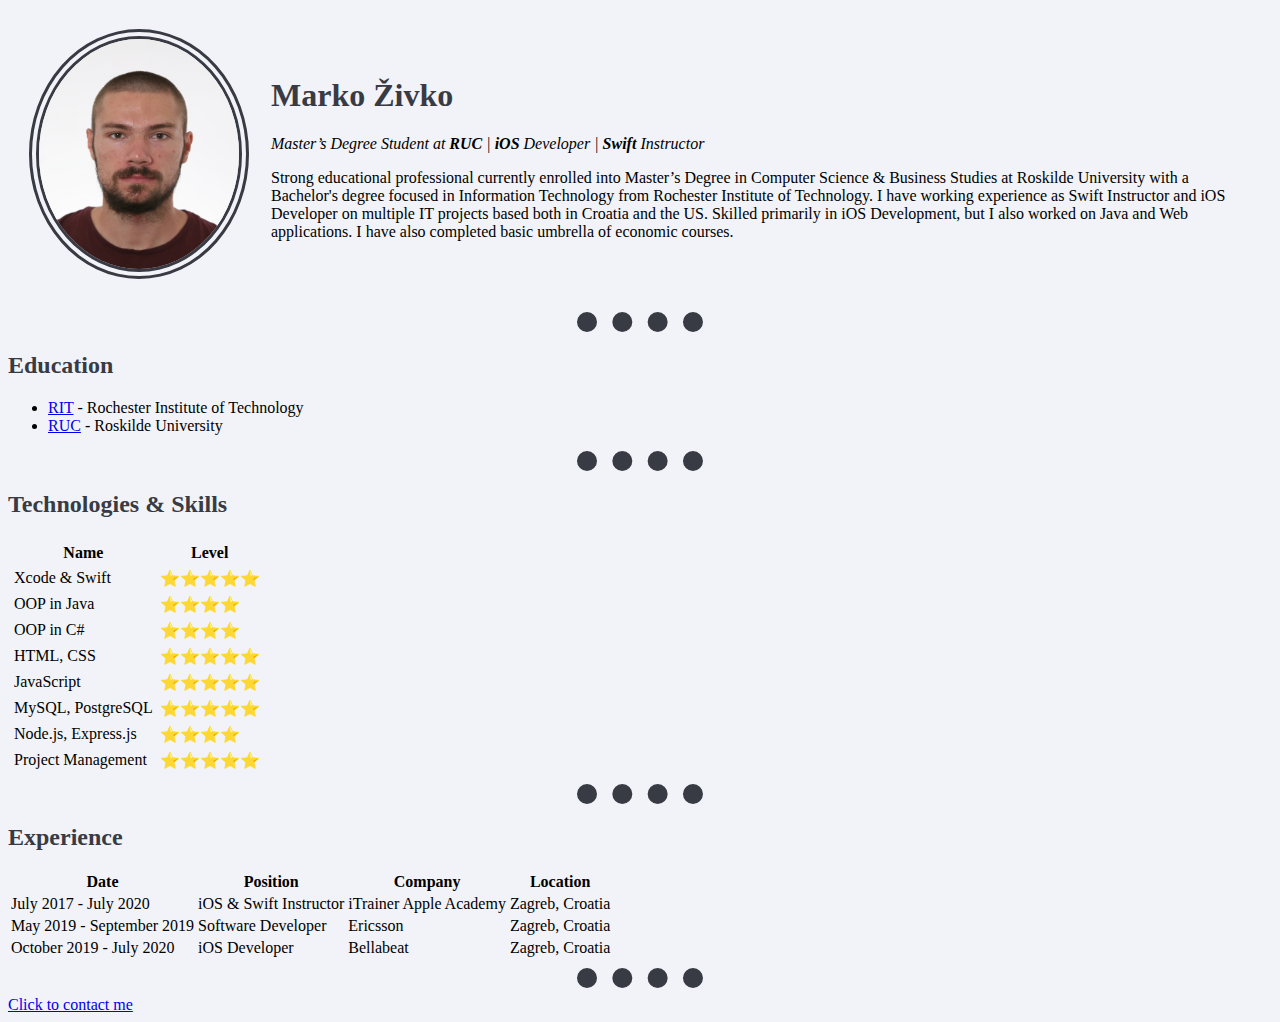
<file: index.html>
<!DOCTYPE html>
<html>
    <head>
        <meta charset = "utf8">
        <title>Marko's personal page</title>
        <!-- external CSS -->
        <link rel="stylesheet" href="css/styles.css">

        <!-- this is internal CSS example
        <style>
            body { 
                background-color: #f1f3f8;
            }
            hr { 
                border-style: dotted none none;
                border-color: black;
                border-width: 20px;
                width: 10%;
            }
        </style>
        -->
    </head>

    <!-- this is a inline CSS example-->
    <!--<body style="background-color:#d6e0f0">-->
    <body>
        <table cellspacing="20">
            <tbody>
                <tr>
                    <td><img id="profile-image" src="assets/marko.jpg" alt="Marko's profile picture" height="230" width="200"></td>
                    <td><h1>Marko Živko</h1>
                        <p><em>Master’s Degree Student at <strong>RUC</strong> |  <strong>iOS</strong> Developer | <strong>Swift</strong>  Instructor</em></p>
                        <p>Strong educational professional currently enrolled into Master’s Degree in Computer Science & Business Studies at Roskilde University with a Bachelor's degree focused in Information Technology from Rochester Institute of Technology.
                            I have working experience as Swift Instructor and iOS Developer on multiple IT projects based both in Croatia and the US.
                            Skilled primarily in iOS Development, but I also worked on Java and Web applications. I have also completed basic umbrella of economic courses. </p></td>
                </tr>
            </tbody>
        </table>
        
        <hr>

        <h2>Education</h2>
        <ul>
            <li><a href="https://www.rit.edu/">RIT</a> - Rochester Institute of Technology</li>
            <li><a href="https://www.ruc.dk/">RUC</a> - Roskilde University</li>
        </ul>
        <hr>

        <h2>Technologies & Skills</h2>
        <table cellspacing="5">
            <thead>
                <tr>
                    <th>Name</th>
                    <th>Level</th>
                </tr>
            </thead>
            <tbody>
                <tr>
                    <td>Xcode & Swift</td>
                    <td>⭐️⭐️⭐️⭐️⭐️</td>
                </tr>
                <tr>
                    <td>OOP in Java</td>
                    <td>⭐️⭐️⭐️⭐️</td>
                </tr>
                <tr>
                    <td>OOP in C#</td>
                    <td>⭐️⭐️⭐️⭐️</td>
                </tr>
                <tr>
                    <td>HTML, CSS</td>
                    <td>⭐️⭐️⭐️⭐️⭐️</td>
                </tr>
                <tr>
                    <td>JavaScript</td>
                    <td>⭐️⭐️⭐️⭐️⭐️</td>
                </tr>
                <tr>
                    <td>MySQL, PostgreSQL</td>
                    <td>⭐️⭐️⭐️⭐️⭐️</td>
                </tr>
                <tr>
                    <td>Node.js, Express.js</td>
                    <td>⭐️⭐️⭐️⭐️</td>
                </tr>
                <tr>
                    <td>Project Management</td>
                    <td>⭐️⭐️⭐️⭐️⭐️</td>
                </tr>
            </tbody>
        </table>
        <hr>

        <h2>Experience</h2>
        <!-- this is a comment saying border style in HTML is depricated
        do not use it, it will be changed later when CSS is entoduced-->
        <!-- <table border="1">-->
        <table>
            <thead>
                <tr>
                    <th>Date</th>
                    <th>Position</th>
                    <th>Company</th>
                    <th>Location</th>
                </tr>
            </thead>
            <tbody>
                <tr>
                    <td>July 2017 - July 2020</td>
                    <td>iOS & Swift Instructor</td>
                    <td>iTrainer Apple Academy</td>
                    <td>Zagreb, Croatia</td>
                </tr>
                <tr>
                    <td>May 2019 - September 2019</td>
                    <td>Software Developer</td>
                    <td>Ericsson</td>
                    <td>Zagreb, Croatia</td>
                </tr>
                <tr>
                    <td>October 2019 - July 2020</td>
                    <td>iOS Developer</td>
                    <td>Bellabeat</td>
                    <td>Zagreb, Croatia</td>
                </tr>
            </tbody>
        </table>
        <hr>
        <a href="contact.html">Click to contact me</a>

    </body>
</html>
</file>
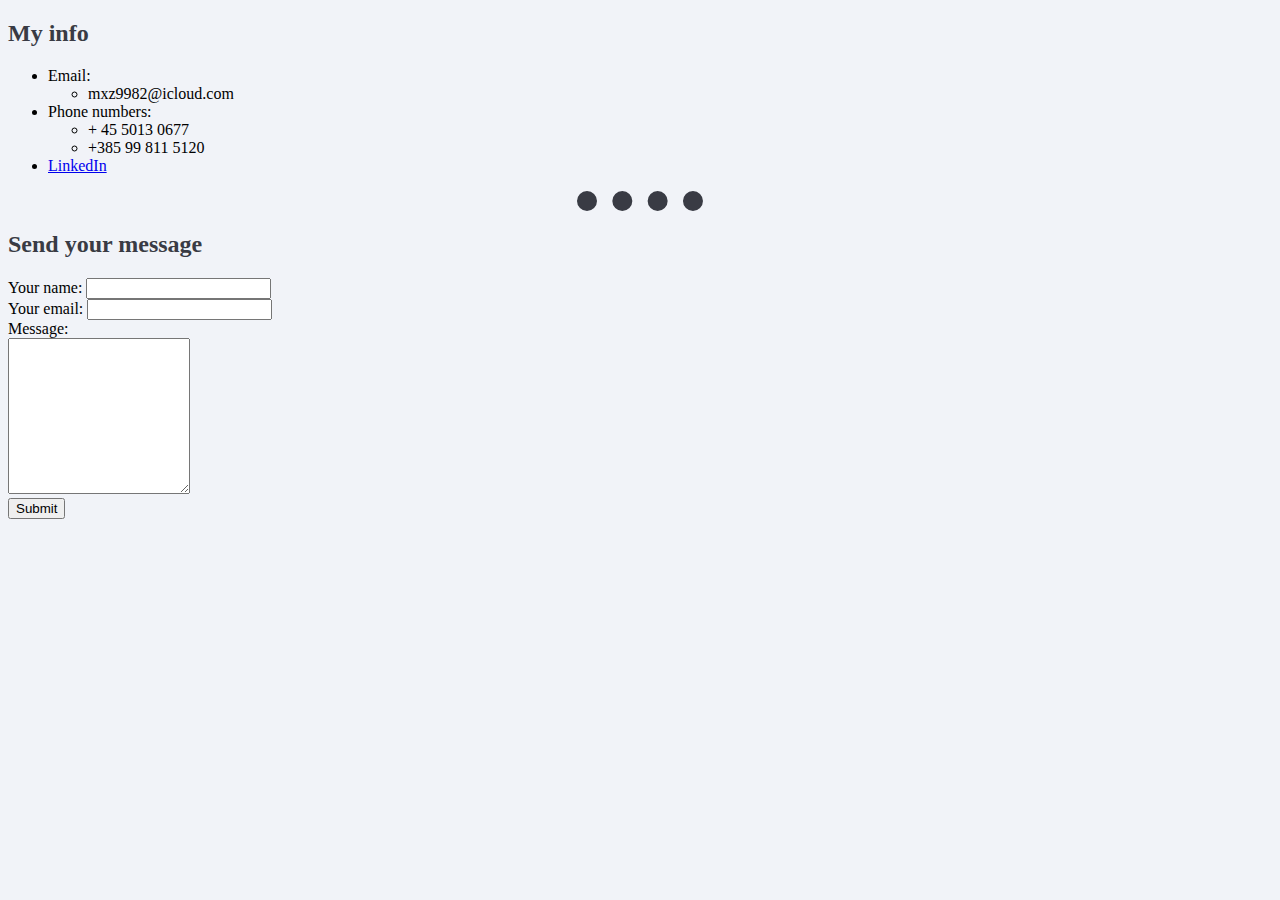
<file: contact.html>
<!DOCTYPE html>
<html lang="en">
  <head>
    <meta charset="UTF-8" />
    <meta name="viewport" content="width=device-width, initial-scale=1.0" />
    <title>Contact Marko</title>
    <link rel="stylesheet" href="css/styles.css">
  </head>
  <body>
    <h2>My info</h2>
    <ul>
        <li>Email:
            <ul>
                <li>mxz9982@icloud.com</li>
            </ul>
        </li>
        <li>Phone numbers:
            <ul>
                <li>+ 45 5013 0677</li>
                <li>+385 99 811 5120</li>
            </ul>
        </li>
        <li><a href="https://www.linkedin.com/in/marko-%C5%BEivko-1a93a8119/">LinkedIn</a></li>
    </ul>
    <hr>
    <h2>Send your message</h2>
    <form action="mailto:mxz9982@icloud.com" method="post" enctype="text/plain">
      <label>Your name:</label>
      <input type="text" name="yourName" value=""><br>
      <label>Your email:</label>
      <input type="email" name="yourEmail" value=""><br>
      <label>Message:</label><br>
      <textarea name="yourMessage" cols="20" rows="10"></textarea><br>
      <input type="submit">
    </form>
  </body>
</html>
</file>
<file: css/styles.css>
/************************ TAG SELECTORS *************************/
body { 
    background-color: #f1f3f8;
}
hr { 
    border-style: dotted none none;
    border-color: #393b44;
    border-width: 20px;
    width: 10%;
}

h1 { 
    color: #393b44;
}

h2 { 
    color: #393b44;
}

/************************ ID SELECTORS *************************/
#profile-image { 
    border-radius: 100%;
    border-width: 10px;
    border-color: #393b44;
    border-style: double;
}
</file>
